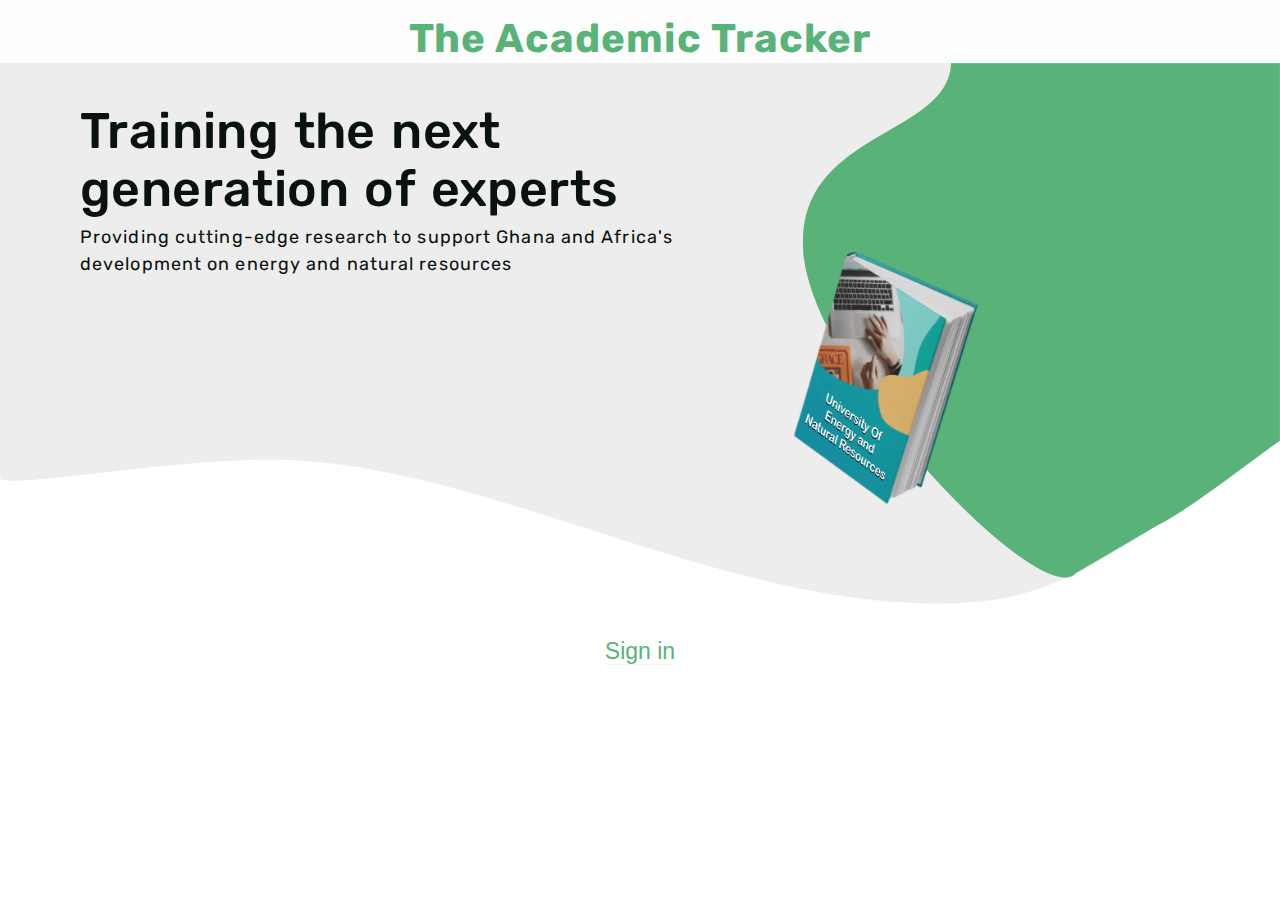
<file: index.html>
<!DOCTYPE html>
<html lang="en">
  <head>
    <meta charset="UTF-8" />
    <meta name="viewport" content="width=device-width, initial-scale=1.0" />
    <title>Student portal</title>
    <link rel="preconnect" href="https://fonts.googleapis.com" />
    <link rel="preconnect" href="https://fonts.gstatic.com" crossorigin />
    <link
      href="https://fonts.googleapis.com/css2?family=Rubik:ital,wght@0,300..900;1,300..900&display=swap"
      rel="stylesheet"
    />
    <link rel="stylesheet" href="style.css" />
    <link rel="stylesheet" href="styleMedia.css" />
    <script defer src="index.js"></script>
  </head>
  <body>
    <section class="account">
      <header class="header flex flex--center">
        <h4>The Academic Tracker</h4>
      </header>
      <main class="main--content">
        <div class="container">
          <div class="text-content">
            <h1 class="main-head">Training the next generation of experts</h1>
            <div class="grid grid--2 margin-btn">
              <p class="text">
                Providing cutting-edge research to support Ghana and Africa's
                development on energy and natural resources
              </p>

              <div class="image center-image">
                <img
                  src="uenrBook.png"
                  alt="school image"
                  class="uenrbook-img"
                />
              </div>
            </div>
          </div>
        </div>
        <div class="sign-in flex flex--center">
          <button class="btn"><span> Sign in </span></button>
        </div>
      </main>
    </section>
    <div class="cont hide">
      <div class="container-loader">
        <div class="loader"></div>
      </div>
    </div>
  </body>
</html>
</file>
<file: style.css>
* {
  margin: 0;
  padding: 0;
  box-sizing: border-box;
}
html {
  font-size: 62.5%;
}
body {
  font-family: 'Rubik', sans-serif;
  height: 100vh;
}
.main--content {
  background-image: url('frontImg.png');
  background-size: cover;
}

.header {
  background-color: #fdfdfd;
  color: #59b379;
  font-size: 4rem;
  font-weight: 200;
  /* padding: 2rem 3rem; */
  padding-top: 1.5rem;
  letter-spacing: 1.02px;
  line-height: 1.2;
}
.hide {
  display: none;
}
.main-head {
  color: #09120c;
  letter-spacing: 0.4px;
  line-height: 1.15;
  font-size: 5rem;
  font-weight: 500;
  margin-bottom: 0.6rem;
  padding-top: 4rem;
  word-spacing: 0.4rem;
  max-width: 60%;
}
.text {
  color: #09120c;
  font-size: 1.8rem;
  letter-spacing: 1.1px;
  line-height: 1.5;
}
.uenrbook-img {
  width: 60%;
}
.flex {
  display: flex;
  align-items: center;
}

.flex--center {
  justify-content: center;
}

/* Content */
.container {
  max-width: 120rem;
  margin: 0 auto;
  /* background-color: #e6e6e6; */
}
.grid {
  display: grid;
  gap: 4rem 0;
}
.grid--2 {
  grid-template-columns: 3fr 2fr;
}
.text-content {
  margin: 0 4rem 0 4rem;
}

.margin-btn {
  margin-bottom: 9rem;
}
.btn {
  border: none;
  background: none;
  color: #59b379;
  font-size: 2.3rem;
  font-weight: 500;
  padding: 1.6rem 3.2rem;
  border-radius: 8px;
  margin-bottom: 5rem;
}
.btn span {
  /* border-bottom: transparent; */
  border-bottom: 1.5px solid #eef7f2;
}
.btn:hover {
  color: #eef7f2;
  background-color: #59b379;
  cursor: pointer;
}

.btn-center {
  display: flex;
}
/*,  
Size system : 16 20 28 32 40 42 60 64


/* color */

/* 
color:#59b379; 
background-color:#e6e6e6
 */

/* Padding
 10 20 30 40 
  */

.container-loader {
  position: fixed;
  width: 100%;
  height: 100%;
  background-color: rgba(0, 0, 0, 0.4);
  display: flex;
  align-items: center;
  justify-content: center;
}

.loader {
  width: 60px;
  height: 60px;
  border-radius: 50%;
  border: 5px solid #adb5bd;
  border-top: 5px solid #ebfbee;
  animation: spin 2s linear infinite;
}

@keyframes spin {
  0% {
    transform: rotate(0deg);
  }
  100% {
    transform: rotate(360deg);
  }
}
</file>
<file: styleMedia.css>
@media (max-width: 62em) {
  html {
    font-size: 56.25%;
  }
  .header {
    font-size: 3.8rem;
  }
  .main-head {
    font-size: 4.5rem;
    font-weight: 500;
  }
  .text {
    font-size: 2.2rem;
    letter-spacing: 1.1px;
    line-height: 1.5;
  }
}
@media (max-width: 55em) {
  html {
    font-size: 50%;
  }
  .header {
    font-size: 3.5rem;
  }
  .main-head {
    max-width: 70%;
    margin-bottom: 1rem;
  }
  .text {
    font-size: 2.8rem;
    letter-spacing: 1.1px;
    line-height: 1.6;
    word-spacing: 0.8rem;
  }
  .uenrbook-img {
    width: 70%;
  }
}
@media (max-width: 42em) {
  html {
    font-size: 43.75%;
  }
  .main-head {
    max-width: 80%;
    margin-bottom: 1rem;
  }
  .text {
    font-size: 2.9rem;
    letter-spacing: 1.05px;
    line-height: 1.6;
    word-spacing: 0.5rem;
  }
  .uenrbook-img {
    width: 80%;
  }
}
@media (max-width: 38em) {
  html {
    font-size: 37.5%;
  }
  .main-head {
    max-width: 100%;
    margin-bottom: 1.3rem;
  }
  .grid--2 {
    grid-template-columns: 1fr;
  }
  .container {
    max-width: 110rem;
    margin: 0 auto;
    /* background-color: #e6e6e6; */
  }
  .text {
    font-size: 3.4rem;
    letter-spacing: 1.05px;
    line-height: 1.6;
    word-spacing: 0.5rem;
  }
  .uenrbook-img {
    width: 45%;
    justify-self: center;
    position: relative;
  }
  .center-image {
    display: flex;
    align-items: center;
    justify-content: center;
  }
  .main--content {
    background-image: none;
  }
  /* main {
    background-color: #e6e6e6;
  } */
  .center-image::after {
    content: ' ';
    display: block;
    width: 55rem;
    padding-bottom: 55rem;
    border-radius: 50%;
    background-color: #eef7f2;
    position: absolute;
    z-index: -2;
  }
  .center-image::before {
    content: ' ';
    display: block;
    width: 30rem;
    padding-bottom: 30rem;
    border-radius: 50%;
    background-color: #def0e4;
    position: absolute;
    z-index: -1;
  }
  .header {
    background-color: #f8f9fa;
    padding-bottom: 0.5rem;
  }
  .btn {
    font-size: 4rem;
    font-weight: 500;
  }
}
@media (max-width: 38em) {
  html {
    font-size: 37.5%;
  }

  /* main {
    background-color: #e6e6e6;
  } */
  .center-image::after {
    width: 35rem;
    padding-bottom: 35rem;
  }
  .center-image::before {
    width: 30rem;
    padding-bottom: 30rem;
  }
  .uenrbook-img {
    width: 70%;
  }
}
</file>
